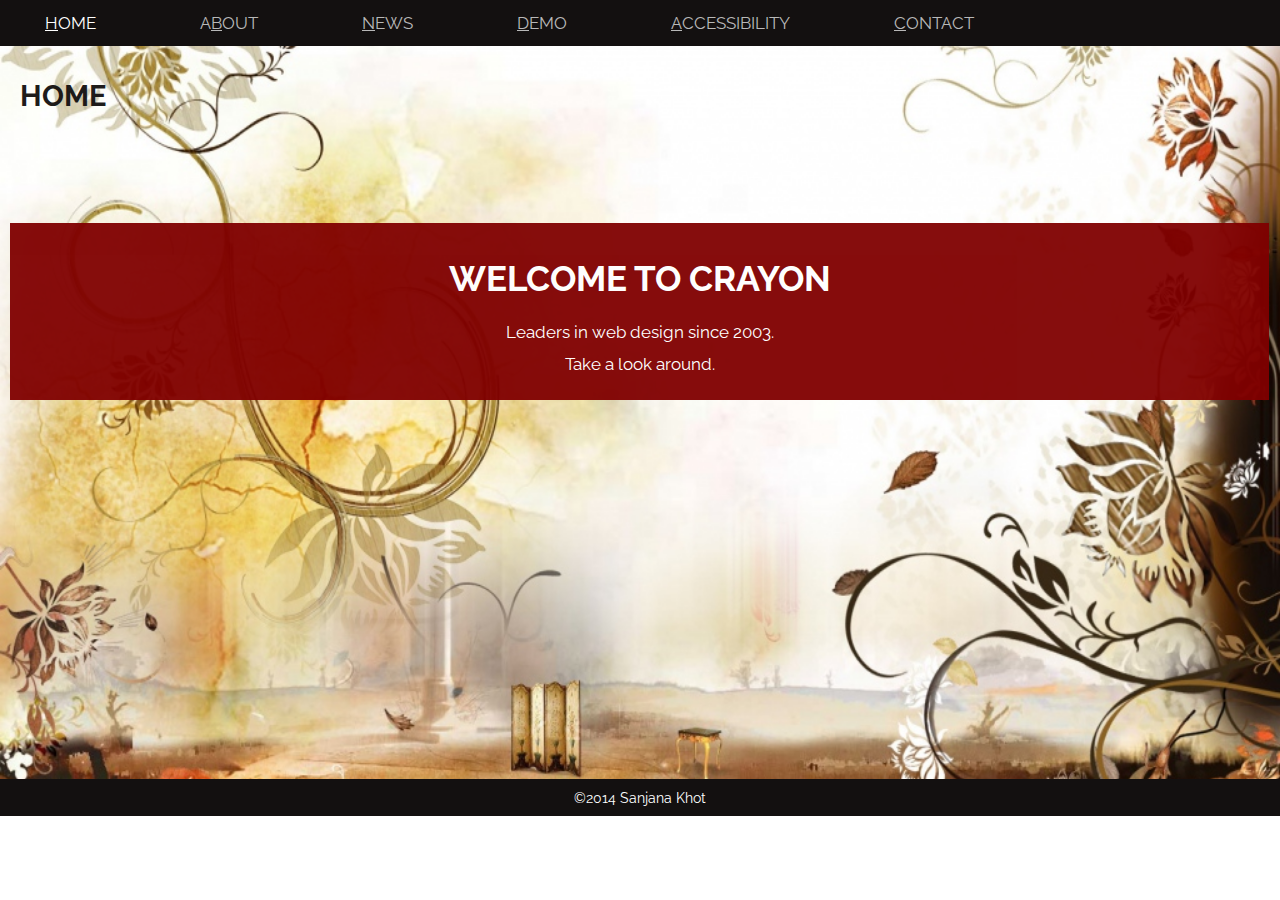
<file: index/index.html>
<!--Author: Sanjana Khot-->
<!DOCTYPE html>
<html lang="en">
<head>
 	<meta charset="utf-8"/>
  	<title>Index</title>
  	<meta name="author" content ="Sanjana Khot"/>
  	<link rel="stylesheet" href="../stylesheet.css" />
  	<link rel="stylesheet" href="index.css" />
  	<link rel="stylesheet" src="//normalize-css.googlecode.com/svn/trunk/normalize.css" />
	
	<!--Google Fonts API-->
	<link href='http://fonts.googleapis.com/css?family=Raleway' rel='stylesheet' type='text/css'>
  	
	<!--use of HTML5 Shiv-->
	<!--[if lt IE 9]>
  	<script src="http://html5shiv.googlecode.com/svn/trunk/html5.js">
  	</script>
  	<![endif]-->

</head>

<body>
	<div id = "wrapper">

	<header>
	<nav>
		<ul class = "clearfix">
   			<li><a href = "../index/index.html" class="selected"  accesskey="h"><span class="underline">H</span>ome</a> <!--Use of span --></li>

  			<li><a href="../about/aboutus.html"   accesskey="b">A<span class="underline">b</span>out</a>
  				<ul class = "submenu">
   					<li><a href="#">submenu item 1</a></li>
   					<li><a href="#">submenu item 2</a></li>
   					<li><a href="#">submenu item 3</a></li>
   				</ul>
   			</li>
  			<li><a href = "../news/news.html"  accesskey="n"><span class="underline">N</span>ews</a></li>
  			<li><a href = "../demo/demo.html"  accesskey="d"><span class="underline">D</span>emo</a></li>
  			<li><a href="../accessibility/accessibility.html" accesskey="a"><span class="underline">A</span>ccessibility</a></li>
  			<li><a href="../contact/contactus.html"  accesskey="c"><span class="underline">C</span>ontact</a></li>
  			
		</ul>
		
	</nav>
	</header>

	<section id="main">
		<h1 class="heading">HOME</h1>
		<figure >
			
		</figure>

		<div id="content">
		
			<div id = "writtencontent">
				<h1>WELCOME TO CRAYON</h1>
				<p>Leaders in web design since 2003.</p>
				<p>Take a look around.</p>
			</div>
		</div>

	</section>

	<footer>
		&copy;2014 Sanjana Khot
	</footer>

	</div>

</body>

</html>
</file>
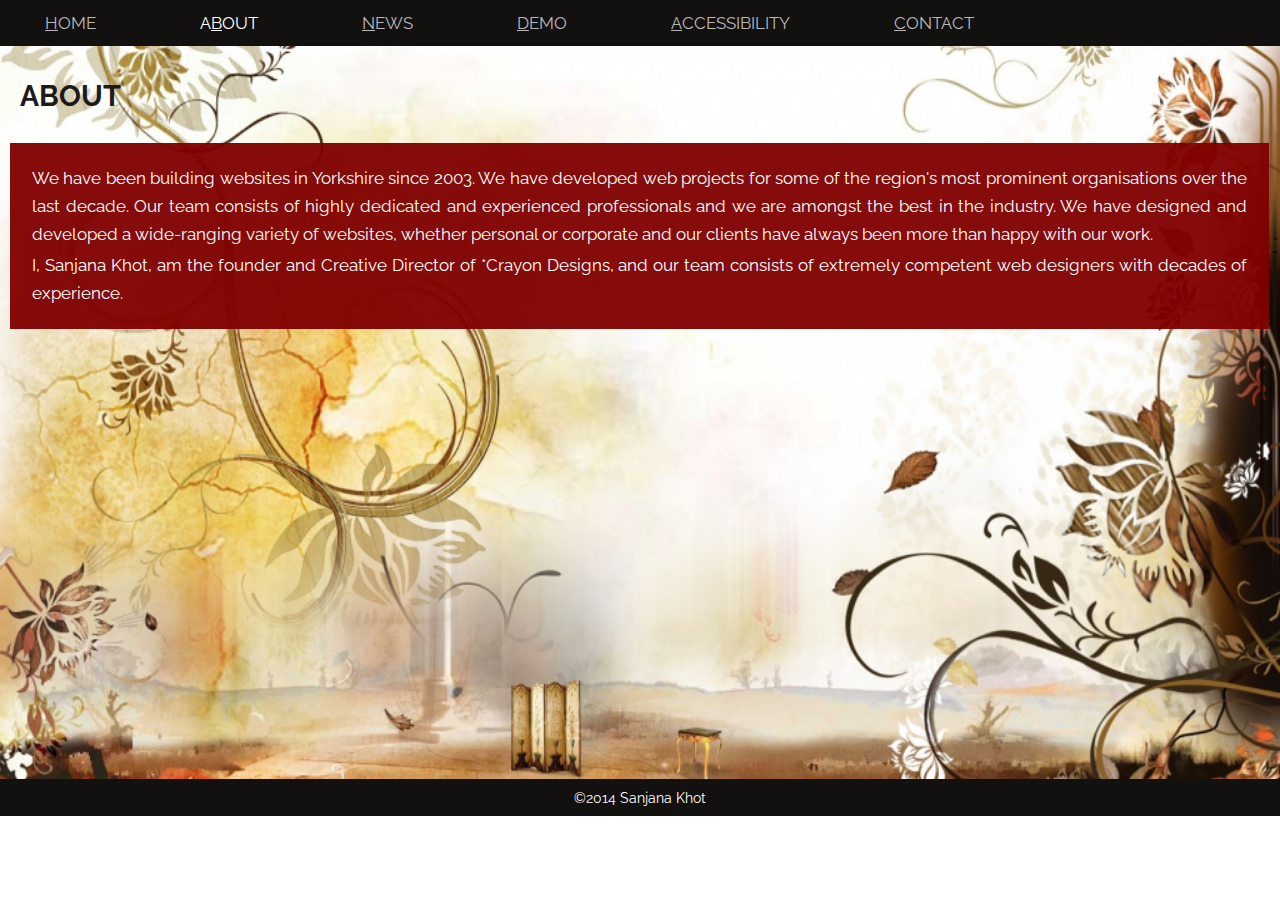
<file: about/aboutus.html>
<!--Author: Sanjana Khot-->
<!DOCTYPE html>
<html lang="en">

	<head>
		<meta charset="utf-8"/>
		<title>About</title>
		<meta name="author" content ="Sanjana Khot"/>
		<link rel="stylesheet" href="../stylesheet.css" />
		<link rel="stylesheet" href="aboutus.css"/>
		<link rel="stylesheet" src="//normalize-css.googlecode.com/svn/trunk/normalize.css" />
		
		<!--Google Fonts API-->
		<link href='http://fonts.googleapis.com/css?family=Raleway' rel='stylesheet' type='text/css'>
		
		<!--use of HTML5 Shiv-->
		<!--[if lt IE 9]>
		<script src="http://html5shiv.googlecode.com/svn/trunk/html5.js">
		</script>
		<![endif]-->
	</head>
	<body>
		<div id = "wrapper">
			<header>
			<!--navigation-->
				<nav>
				<ul class = "clearfix">
   					<li><a href = "../index/index.html"   accesskey="h"><span class="underline">H</span>ome</a> <!--Use of span --></li>

  					<li><a href="../about/aboutus.html"  class="selected" accesskey="b">A<span class="underline">b</span>out</a>
		  				<ul class = "submenu">
		   					<li><a href="#">submenu item 1</a></li>
		   					<li><a href="#">submenu item 2</a></li>
		   					<li><a href="#">submenu item 3</a></li>
		   				</ul>
   					</li>
		  			<li><a href = "../news/news.html"  accesskey="n"><span class="underline">N</span>ews</a></li>
		  			<li><a href = "../demo/demo.html"  accesskey="d"><span class="underline">D</span>emo</a></li>
		  			<li><a href="../accessibility/accessibility.html"  accesskey="a"><span class="underline">A</span>ccessibility</a></li>
		  			<li><a href="../contact/contactus.html"  accesskey="c"><span class="underline">C</span>ontact</a></li>
				</ul>
		
			</nav>
			</header>
			
			<section id="main">
				<h1 class="heading">ABOUT</h1>
				
				<div id="content">
					<div id = "writtencontent">
						<p>We have been building websites in Yorkshire since 2003. We have developed web projects for some of the region's most prominent organisations over the last decade.
						Our team consists of highly dedicated and experienced professionals and we are amongst the best in the industry.
						We have designed and developed a wide-ranging variety of websites, whether personal or corporate and our clients have always been more than happy with our work.</p>
						<p>I, Sanjana Khot, am the founder and Creative Director of *Crayon Designs, and our team consists of extremely competent web designers with decades of experience.</p>
					</div>
				</div>
			</section>
			
			<footer>
				&copy;2014 Sanjana Khot
			</footer>
		</div>
	</body>
</html>
</file>
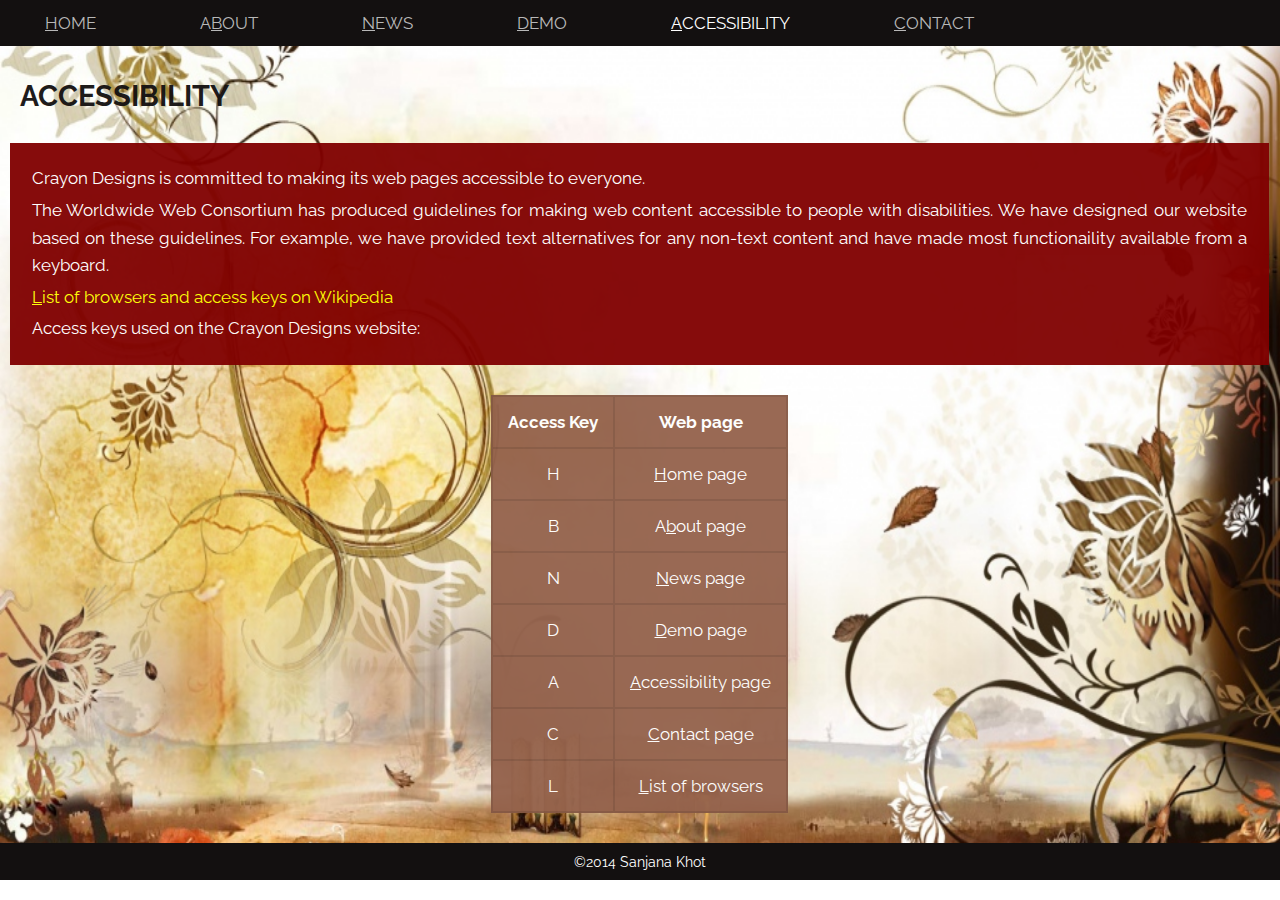
<file: accessibility/accessibility.html>
<!--Author: Sanjana Khot-->
<!DOCTYPE html>
<html lang="en">
	<head>
		<meta charset="utf-8"/>
		<title>Accessibility</title>
		<meta name="author" content ="Sanjana Khot"/>
		<link rel="stylesheet" href="../stylesheet.css" />
		<link rel="stylesheet" href="accessibility.css"/>
		<link rel="stylesheet" src="//normalize-css.googlecode.com/svn/trunk/normalize.css" />
		
		<!--Google Fonts API-->
		<link href='http://fonts.googleapis.com/css?family=Raleway' rel='stylesheet' type='text/css'>
		
		<!--use of HTML5 Shiv-->
		<!--[if lt IE 9]>
		<script src="http://html5shiv.googlecode.com/svn/trunk/html5.js">
		</script>
		<![endif]-->
	
	</head>
	
	<body>
		<div id = "wrapper">
		<header>
			<nav>
				<ul class = "clearfix">
   					<li><a href = "../index/index.html"   accesskey="h"><span class="underline">H</span>ome</a> <!--Use of span --></li>

  					<li><a href="../about/aboutus.html"   accesskey="b">A<span class="underline">b</span>out</a>
		  				<ul class = "submenu">
		   					<li><a href="#">submenu item 1</a></li>
		   					<li><a href="#">submenu item 2</a></li>
		   					<li><a href="#">submenu item 3</a></li>
		   				</ul>
   					</li>
		  			<li><a href = "../news/news.html"  accesskey="n"><span class="underline">N</span>ews</a></li>
		  			<li><a href = "../demo/demo.html"  accesskey="d"><span class="underline">D</span>emo</a></li>
		  			<li><a href="../accessibility/accessibility.html" class="selected" accesskey="a"><span class="underline">A</span>ccessibility</a></li>
		  			<li><a href="../contact/contactus.html"  accesskey="c"><span class="underline">C</span>ontact</a></li>
		  			
				</ul>
		
			</nav>
	
		</header>
	
		<section id="main">
			<h1 class="heading">ACCESSIBILITY</h1>
			<div id="content">
				<div id = "writtencontent">
					<p>Crayon Designs is committed to making its web pages accessible to everyone.</p>
					<p> The Worldwide Web Consortium has produced guidelines for making web content accessible to people with disabilities.
					We have designed our website based on these guidelines. For example, we have provided text alternatives for any non-text content
					and have made most functionaility available from a keyboard.</p>
					<p><a href="http://en.wikipedia.org/wiki/Access_key#Access_in_different_browsers" accesskey="l"> <span class ="underline">L</span>ist of browsers and access keys on Wikipedia</a></p>
					<p>Access keys used on the Crayon Designs website:</p>
				</div>
			</div>
			 <!--Use of table for displaying access keys-->
			<div id = "table">
			<table>
				<tr>
					<th>Access Key</th>
					<th>Web page</th>
				</tr>
				<tr>
					<td>H</td>
					<td><span class="underline">H</span>ome page</td>
				</tr>
				<tr>
					<td>B</td>
					<td>A<span class="underline">b</span>out page</td>
				</tr>
				<tr>
					<td>N</td>
					<td><span class="underline">N</span>ews page</td>
				</tr>
				<tr>
					<td>D</td>
					<td><span class="underline">D</span>emo page</td>
				</tr>
				<tr>
					<td>A</td>
					<td><span class="underline">A</span>ccessibility page</td>
				</tr>
				<tr>
					<td>C</td>
					<td><span class="underline">C</span>ontact page</td>
				</tr>
				<tr>
					<td>L</td>
					<td><span class="underline">L</span>ist of browsers</td>
				</tr>
			</table>
		</div>
		</section>
		
		<footer>
			&copy;2014 Sanjana Khot
		</footer>
	
		</div>
		
	</body>

</html>
</file>
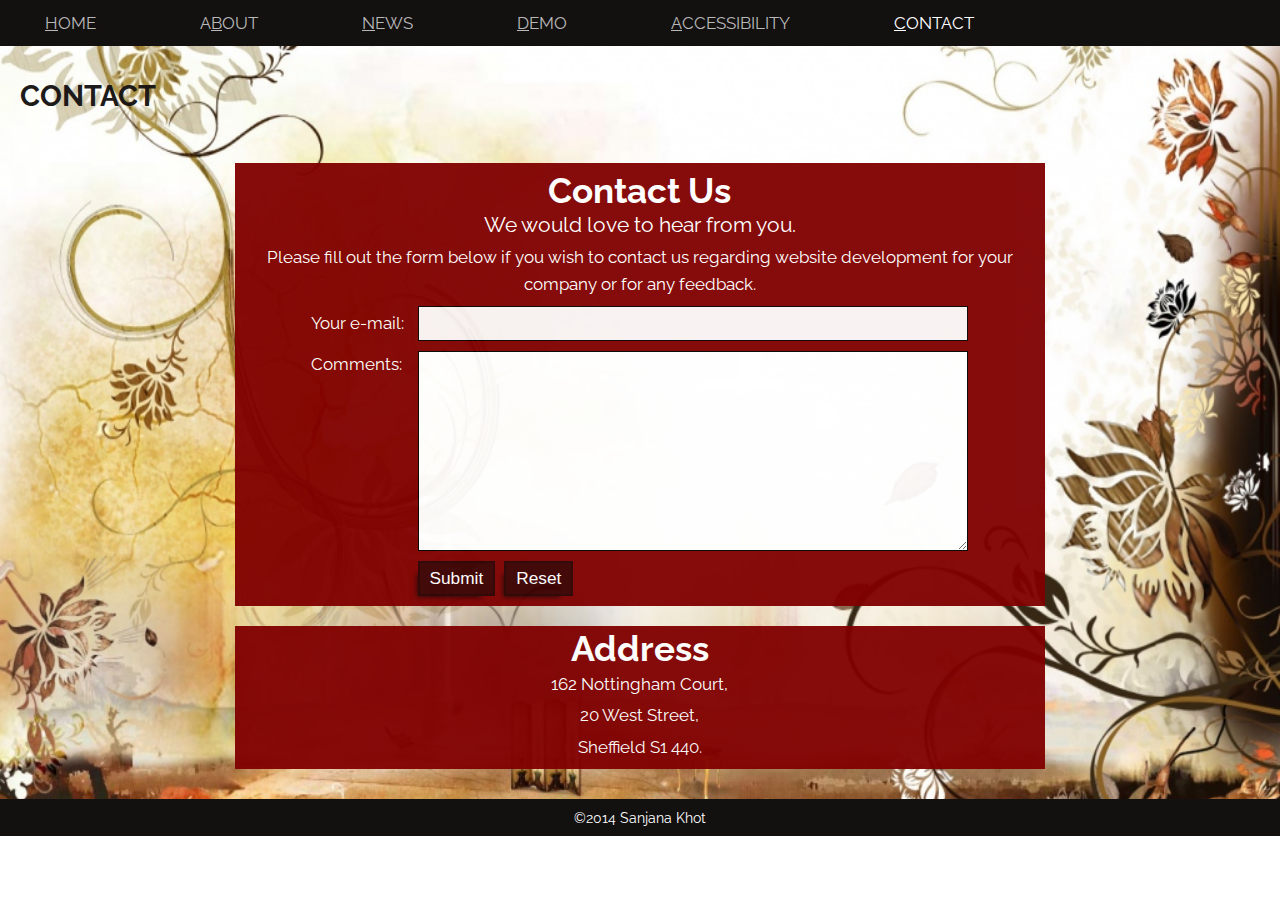
<file: contact/contactus.html>
<!--Author: Sanjana Khot-->
<!DOCTYPE html>
<html lang="en">

<head>
	<meta charset="utf-8"/>
	<title>Contact</title>
	<meta name="author" content ="Sanjana Khot"/>
	<link rel="stylesheet" href="../stylesheet.css" />
	<link rel="stylesheet" href="contactus.css"/>
	<!--Google Fonts API-->
	<link href='http://fonts.googleapis.com/css?family=Raleway' rel='stylesheet' type='text/css'>

	<!--use of HTML5 Shiv-->
	<!--[if lt IE 9]-->
	<script src="http://html5shiv.googlecode.com/svn/trunk/html5.js">
	</script>
	<!--[endif]-->

</head>

<body>
	<div id = "wrapper">

		<header>
			<nav>
		<ul class = "clearfix">
   			<li><a href = "../index/index.html" accesskey="h"><span class="underline">H</span>ome</a> <!--Use of span --></li>

  			<li><a href="../about/aboutus.html"   accesskey="b">A<span class="underline">b</span>out</a>
  				<ul class = "submenu">
   					<li><a href="#">submenu item 1</a></li>
   					<li><a href="#">submenu item 2</a></li>
   					<li><a href="#">submenu item 3</a></li>
   				</ul>
   			</li>
  			<li><a href = "../news/news.html"  accesskey="n"><span class="underline">N</span>ews</a></li>
  			<li><a href = "../demo/demo.html"  accesskey="d"><span class="underline">D</span>emo</a></li>
  			<li><a href="../accessibility/accessibility.html" accesskey="a"><span class="underline">A</span>ccessibility</a></li>
  			<li><a href="../contact/contactus.html" class="selected" accesskey="c"><span class="underline">C</span>ontact</a></li>  			
		</ul>
		
	</nav>
		</header>
		<section id="main">
			<h1 class="heading">CONTACT</h1>
				<div id = "content">
					<div id="writtencontent">
						<!--form-->
						<form class ="form" name="contact"
						action="http://www.dcs.shef.ac.uk/cgi-bin/FormMail.pl"
						method="get">
						<input type="hidden" name="recipient"
						value="skhot1@sheffield.ac.uk" />

						<h1 class="line">Contact Us</h1>
						<p class="large">We would love to hear from you.</p>
						<p>Please fill out the form below if you wish to contact us regarding website development for your company or for any feedback.</p>

						<div id = "form-elements">

							<div class = "textbox">
								<label for="email">Your e-mail:</label> <!--automatic validation for email-->
								<input class="emailbox" type="email" name="email" id="email" maxlength="40" required="required"/>
							</div>

							<div class = "textbox">
								<label for="comments">Comments:</label>
								<textarea id="comments" maxlength="500" required="required" ></textarea>
							</div>

							<div class = "buttons">
								<input type="submit" name="submit" id="submit" value="Submit" span class="button"  />
								<input type="reset" span class="button" />
							</div>
						</div>

					</form>

						<div class="address">
							<h1 class="line">Address</h1>
							<p>162 Nottingham Court,</p>
							<p>20 West Street,</p>
							<p>Sheffield S1 440.</p>
						</div>
				</div>
			</div>
	</section>

	<footer>
		&copy;2014 Sanjana Khot
	</footer>

</div>
</body>

</html>
</file>
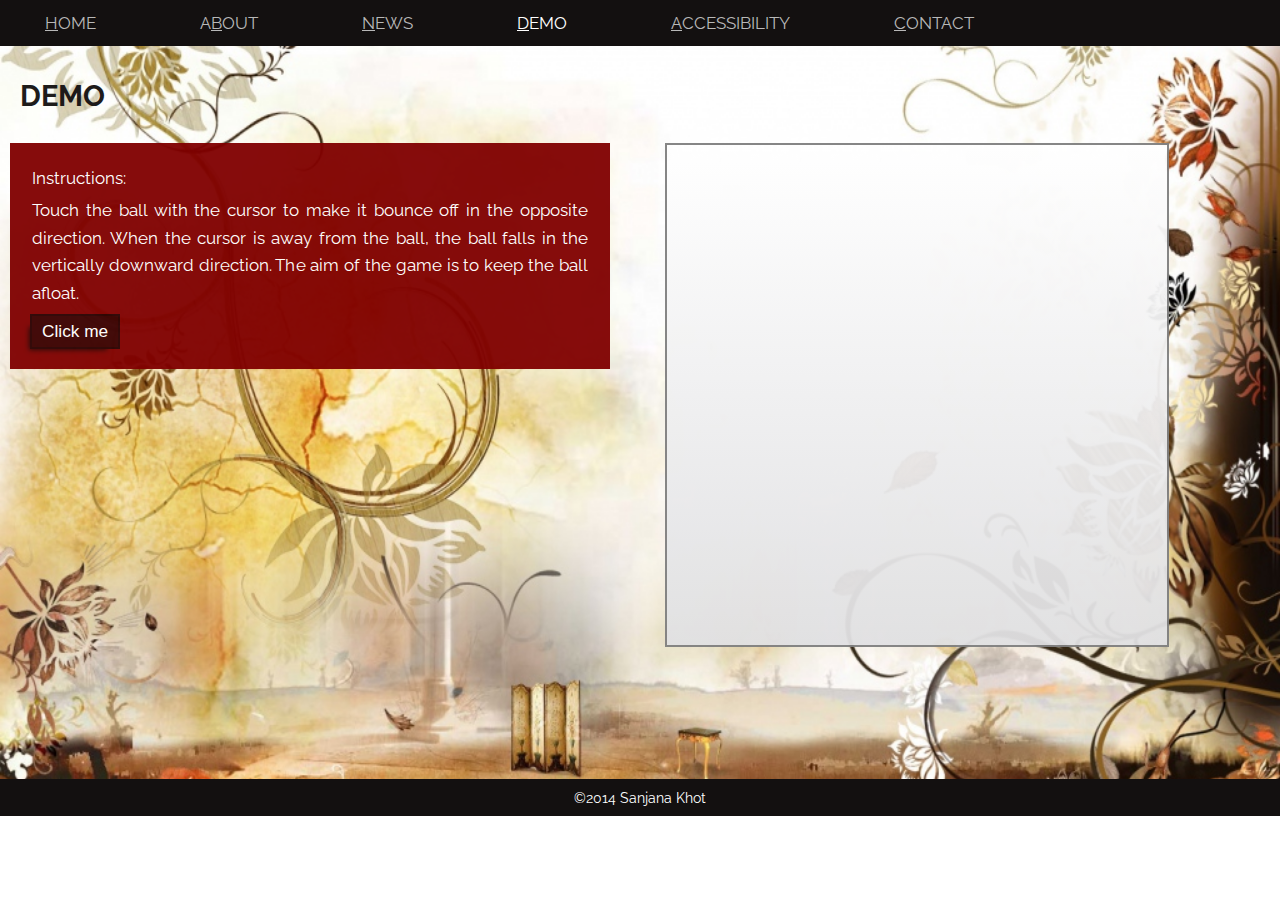
<file: demo/demo.html>
<!--Author: Sanjana Khot-->
<!DOCTYPE html>
<html lang="en">
<head>
<meta charset="utf-8"/>
<title>Demo</title>
<link rel="stylesheet" href="../stylesheet.css" />
<link rel="stylesheet" href="demo.css" />  
<link rel="stylesheet" src="//normalize-css.googlecode.com/svn/trunk/normalize.css" />


<!--Incorporating Google Fonts API-->
<link href='http://fonts.googleapis.com/css?family=Raleway' rel='stylesheet' type='text/css'>
<script src="demo.js"></script>

<!--use of HTML5 Shiv-->
<!--[if lt IE 9]-->
	<script src="http://html5shiv.googlecode.com/svn/trunk/html5.js">
	</script>
	<!--[endif]-->

	
</head>

<body>


	<div id = "wrapper">

		<header>
			<nav>
				<ul class = "clearfix">
   					<li><a href = "../index/index.html"   accesskey="h"><span class="underline">H</span>ome</a> <!--Use of span --></li>

  					<li><a href="../about/aboutus.html"  accesskey="b">A<span class="underline">b</span>out</a>
		  				<ul class = "submenu">
		   					<li><a href="#">submenu item 1</a></li>
		   					<li><a href="#">submenu item 2</a></li>
		   					<li><a href="#">submenu item 3</a></li>
		   				</ul>
   					</li>
		  			<li><a href = "../news/news.html"  accesskey="n"><span class="underline">N</span>ews</a></li>
		  			<li><a href = "../demo/demo.html" class="selected"  accesskey="d"><span class="underline">D</span>emo</a></li>
		  			<li><a href="../accessibility/accessibility.html"  accesskey="a"><span class="underline">A</span>ccessibility</a></li>
		  			<li><a href="../contact/contactus.html"  accesskey="c"><span class="underline">C</span>ontact</a></li>
		  			
				</ul>
		
			</nav>
		</header>
		<section id="main">
			<h1 class="heading">DEMO</h1>
			
			<!--canvas-->
			<canvas id="canvas" width="500" height="500"></canvas>
		
			<div id ="content">

				<div id = "writtencontent">
					<p>
						Instructions:
					</p>
					<p>Touch the ball with the cursor to make it bounce off in the opposite direction.
						When the cursor is away from the ball, the ball falls in the vertically downward direction.
						The aim of the game is to keep the ball afloat.
					</p>
					<button type="button" id = "button" span class = "button">Click me</button>

				</div>

			</div>
		</section>

		<footer>
			&copy;2014 Sanjana Khot
		</footer>

	</div>
	
</body>

</html>
</file>
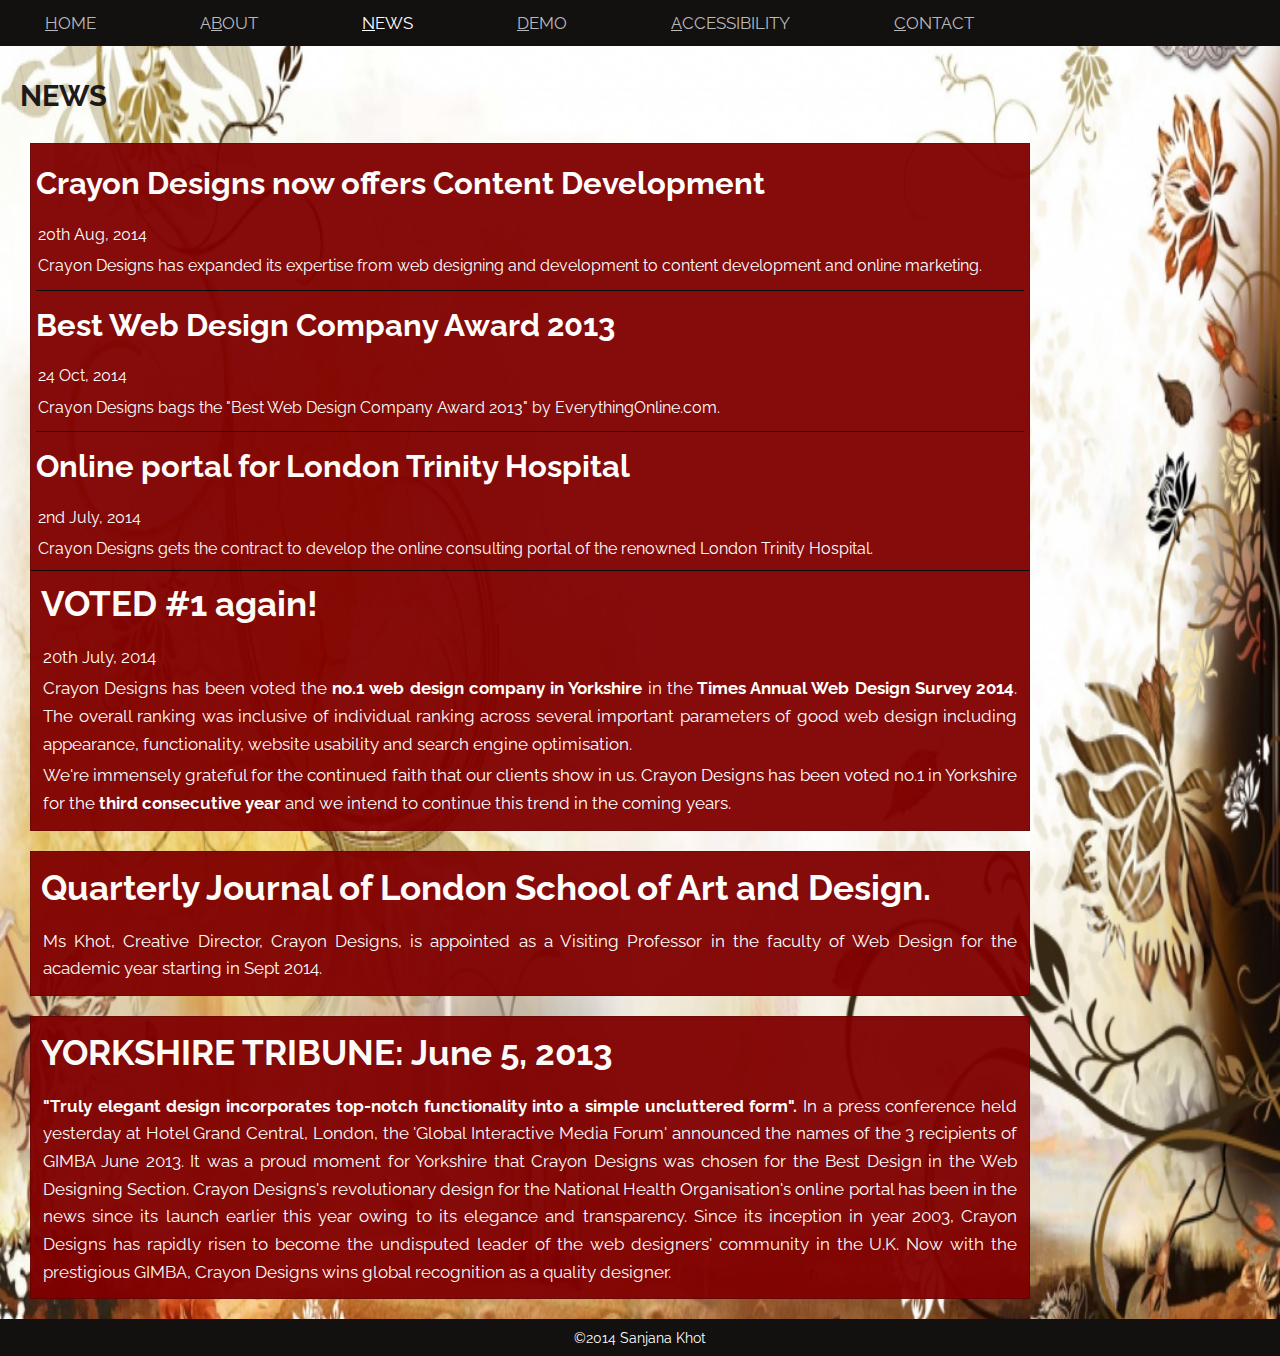
<file: news/news.html>
<!--Author: Sanjana Khot-->
<!DOCTYPE html>
<html lang="en">
<head>
	<meta charset="utf-8"/>
	<title>News</title>
	<meta name="author" content ="Sanjana Khot"/>
	<link rel="stylesheet" href="../stylesheet.css" />
	<link rel="stylesheet" href="news.css"/>
	
	
	<!--Google Fonts API-->
	<link href='http://fonts.googleapis.com/css?family=Raleway' rel='stylesheet' type='text/css'>
	
	<!--use of HTML5 Shiv-->
	<!--[if lt IE 9]>
	<script src="http://html5shiv.googlecode.com/svn/trunk/html5.js">
	</script>
	<![endif]-->

</head>

<body>
	<div id = "wrapper">
		<header>
			<nav>
				<ul class = "clearfix">
   					<li><a href = "../index/index.html"   accesskey="h"><span class="underline">H</span>ome</a> <!--Use of span --></li>

  					<li><a href="../about/aboutus.html"  accesskey="b">A<span class="underline">b</span>out</a>
		  				<ul class = "submenu">
		   					<li><a href="#">submenu item 1</a></li>
		   					<li><a href="#">submenu item 2</a></li>
		   					<li><a href="#">submenu item 3</a></li>
		   				</ul>
   					</li>
		  			<li><a href = "../news/news.html" class="selected" accesskey="n"><span class="underline">N</span>ews</a></li>
		  			<li><a href = "../demo/demo.html"   accesskey="d"><span class="underline">D</span>emo</a></li>
		  			<li><a href="../accessibility/accessibility.html"  accesskey="a"><span class="underline">A</span>ccessibility</a></li>
		  			<li><a href="../contact/contactus.html"  accesskey="c"><span class="underline">C</span>ontact</a></li>
		  			
				</ul>
		
			</nav>
		</header>
	
		<section id="main">
			<h1 class="heading">NEWS</h1>
			<div id = "content">
				<div id = "writtencontent">

					<!--aside-->
					<aside class="aside">
						<h1>Crayon Designs now offers Content Development</h1>
						<p>
						20th Aug, 2014
						</p>
						<p class="border">
						Crayon Designs has expanded its expertise from web designing and development to content development and online marketing.
						</p>
						
						<h1>Best Web Design Company Award 2013</h1>
						<p>
						24 Oct, 2014
						</p>
						<p class="border">
						Crayon Designs bags the "Best Web Design Company Award 2013" by EverythingOnline.com.
						</p>
						
						<h1>Online portal for London Trinity Hospital</h1>
						<p>
						2nd July, 2014
						</p>
						<p>
						Crayon Designs gets the contract to develop the online consulting portal of the renowned London Trinity Hospital.
						</p>
					</aside>
	
					<!--first article-->
					<article class="article">
					
						<h1>VOTED #1 again!</h1>
						<p>20th July, 2014</p>
						<p>Crayon Designs has been voted the <span class="bold"> no.1 web design company in Yorkshire</span> in the<span class="bold"> Times
						Annual Web Design Survey 2014</span>. The overall ranking was inclusive of individual
						ranking across  several important parameters of good web design including appearance,
						functionality, website usability and search engine optimisation.
						<p> We're immensely grateful for the continued faith that our clients show in us.
						Crayon Designs has been voted no.1 in Yorkshire for the<span class="bold"> third consecutive year</span> and we intend to continue this trend in the coming years.</p>
					</article>
					
					<!--second article-->
					<article class="article">
						<h1>Quarterly Journal of London School of Art and Design.</h1>
						<p>
						Ms Khot, Creative Director, Crayon Designs, is appointed as a Visiting Professor in the faculty of Web Design for the academic year starting in Sept 2014.
						</p>
					</article>
					
					<!--third article-->
					<article class="article">
						<h1>YORKSHIRE TRIBUNE: June 5, 2013</h1>
						<p>
						<span class="bold">"Truly elegant design incorporates top-notch functionality into a simple uncluttered form".</span>
						In a press conference held yesterday at Hotel Grand Central, London, the 'Global Interactive Media Forum' announced the names of the 3 recipients of GIMBA June 2013.  It was a proud moment for Yorkshire that Crayon Designs was chosen for the Best Design in the Web Designing Section.
						
						Crayon Designs's revolutionary design for the National Health Organisation's online portal has been in the news since its launch earlier this year owing to its elegance and transparency. Since its inception in year 2003, Crayon Designs has rapidly risen to become the undisputed leader of the web designers' community in the U.K. Now with the prestigious GIMBA,
						Crayon Designs wins global recognition as a quality designer.
						</p>
					</article>
				</div>
			</div>
		</section>
	
		<footer>
		&copy;2014 Sanjana Khot
		</footer>
	</div>                                                   
</body>
</html>
</file>
<file: index/index.css>
/*Author: Sanjana Khot*/
article, aside, details, figcaption, figure, footer, header,hgroup, menu, nav, section{
display:block;
}

#main{
	height:700px;
}

#content{
	margin: 100px auto;
	position: relative;
}
#writtencontent{
	margin: 0 auto;
	text-align: center;
}
</file>
<file: about/aboutus.css>
/*Author:Sanjana Khot */
article, aside, details, figcaption, figure, footer, header,hgroup, menu, nav, section{
display:block;
}

#writtencontent {
	padding: 20px;
}


#main {
	height:700px;
}

/*Note about company being fictitious*/
.small {
	margin:20px 0px 0px 0px;
	font-size:80%
}
</file>
<file: accessibility/accessibility.css>
/*Author: Sanjana Khot*/
article, aside, details, figcaption, figure, footer, header,hgroup, menu, nav, section{
display:block;
}



/*Table styling*/
table,th,td {
	background-color:#94624C;
	color:#fff;
	border:2px solid #855844;
	border-collapse: collapse;
	padding:15px;
	margin:30px auto;
	border-radius:5px;
	opacity:1.0;
	text-align:center;
	font-size:110%;
}
</file>
<file: contact/contactus.css>
/*Author: Sanjana Khot*/
article, aside, details, figcaption, figure, footer, header,hgroup, menu, nav, section{
    display:block;
}

#content{
    background-color: transparent;
    width:850px;
    margin: 0px auto;
   
}

textarea{
    vertical-align:top;
    font-family:inherit;
    margin:0px auto;
    background-color:#fff;
    color:#000000;
    border:0.75px solid black;
    opacity:1.0;
    width:550px;
    height:200px;
    margin-left: 12px;
   }


textarea :focus{
    none;
}

p.large {
    font-size: 120%;
}

/* Form styling */

.form{
    margin:0px 0px 10px 0px;
    padding:10px;
    background-color: maroon;
    text-align:center;
   
}

.buttons {
   margin-left: 173px;
}

.textbox {
    padding: 5px;
    margin: 0px auto;

}

.emailbox{
    height:35px;
    width:550px;
    margin-left: 10px;
    font-family: inherit;
    background-color:#fff;
    color:#000000;
    border:0.75px solid black;
    opacity:0.95;
  

}
::-webkit-input-placeholder {
    text-align:left;
    color:#1A1A1A;
    font-size:initial;
    padding: 10px;
}

::-moz-placeholder {
    text-align:left;
    color:#1A1A1A;
    font-size:initial;
    padding: 10px;
}

input:-moz-placeholder {
    text-align:left;
    color:#1A1A1A;
    font-size:initial;
    padding: 10px;

}

:-ms-input-placeholder{
    text-align:left;
    color:#1A1A1A;
    font-size:initial;
    padding: 5px;

}

.line{
    margin:5px;
}

/*Styling div element containing address*/
.address{
    margin-top: 20px;
    text-align:center;
    background-color:maroon;
    padding:5px;
}
</file>
<file: demo/demo.css>
/*Author: Sanjana Khot*/
article, aside, details, figcaption, figure, footer, header,hgroup, menu, nav, section{
display:block;
}

/*canvas styling*/
#canvas {
	background:linear-gradient(to bottom,#ffffff, #e1e1e3);
	border: 2px solid gray;
	margin: 0px 100px 5px 5px;
	float:right;
}

#content {
	width:600px;
}

#main {
	height:700px;
}
</file>
<file: news/news.css>
/*Author: Sanjana Khot*/
#content{
  background-color:transparent;
}

#writtencontent{
  padding: 0px;
}

.article{
  padding-left:10px;
  padding-right:10px;
  padding-bottom: 10px;
  margin-bottom: 20px;
  margin-left: 20px;
  width:900px;
  background-color: maroon;
  border:1px solid #660000;
}

.aside{
  float:right;
  padding-left: 10px;
  padding-right: 10px;
  margin-right: 20px;
  margin-bottom: 20px;
  width:250px;
  background-color:maroon;
  font-size:90%;
  border:1px solid #660000;
  clear: both;
}

.border {
border-bottom:1px solid black;
padding-bottom:10px;

}

.bold{
  font-weight:bold; /*Typographic effect*/
}

@media (max-width: 1300px) {
  
  .aside {
  width:1000px;
  float: left;
  margin: 0px 0px 20px 20px;
  padding:5px;
  border-bottom:1px solid black; 
  }
  
  .article {
    width: 1000px;
  }
}
</file>
<file: stylesheet.css>
/*Author: Sanjana Khot*/


/* http://meyerweb.com/eric/tools/css/reset/ 
   v2.0 | 20110126
   License: none (public domain)
*/

html, body, div, span, applet, object, iframe,
h2, h3, h4, h5, h6, p, blockquote, pre,
a, abbr, acronym, address, big, cite, code,
del, dfn, em, img, ins, kbd, q, s, samp,
small, strike, strong, sub, sup, tt, var,
b, u, i, center,form
dl, dt, dd, ol, ul, li,
fieldset, label, legend,
article, aside, canvas, details, embed, 
figure, figcaption, footer, header, hgroup, 
menu, nav, output, ruby, section, summary,
time, mark, audio, video {
	margin: 0;
	padding: 0;
	border: 0;
	font-size: 100%;
	font-family: 'Raleway', serif;
	vertical-align: baseline;
}
/* HTML5 display-role reset for older browsers */
article, aside, details, figcaption, figure, 
footer, header, hgroup, menu, nav, section {
	display: block;
}

ol, ul {
	list-style: none;
}
blockquote, q {
	quotes: none;
}

blockquote:before, blockquote:after,
q:before, q:after {
	content: '';
	content: none;
}

p {
    padding: 2px;
}

body {
    font-size:90%;
    font-family:sans-serif;
    color:#fff;
   }

*{
    box-sizing:border-box;
}

nav {
 
    background-color:#131010;
    font-size:1.2em;
    /*height:45px;*/
    width:100%;
    position:fixed;
    top:0;
    z-index:1;
    white-space: nowrap;
}

nav ul {
    list-style: none;
    padding: 0px 0px 0px 5px;
    margin:0px;
    text-align:left;
}

nav ul li {
    display: inline-block;
    text-decoration: none;
    color:#B8B8B8;
    text-align:center;
    margin:13px auto;
    padding:0px 60px 0px 40px;
    text-decoration:none;
    text-transform: uppercase;
    
}

nav ul li a {
    text-decoration: none;
    color:#B8B8B8;
    transition: color 0.3s;
}

nav ul li:hover> a{
    color: white;
}

h1.heading {
    padding:10px;
    color: #131010;
}

footer {
    color: #fff;
    background-color: #131010;
    text-align:center;
    padding:10px;
    clear:both;
    margin: 10px 0px 0px 0px; /*CSS box model for margins used economically*/
}

/*'wrapper' groups the header,nav bar, main section and the footer*/

#wrapper {
    font-family: Helvetica, Arial, Verdana, sans-serif;
    /*background-color: #FFCC66;*/
    background-image: url("images/brown.jpg");
    background-size:100% 100%;
    background-repeat:no-repeat;
    padding-top:50px;
}

#main {
    /*padding:10px;*/
    border-left: 1px transparent;
    border-right:1px solid transparent;
    margin:10px;
    opacity:0.95;
}

#content {
    background-color:maroon;
    text-align:justify;
    margin-top :20px;
    margin-bottom: 20px;
    font-size:1.2em;
    line-height: 1.6em;
}

#writtencontent {
    padding:20px;
}

#content a{
    text-decoration: none;
    color:yellow; /*for links*/
}

#content a:hover{
    font-size:102%;
}

.clearfix:after{
    display:block;
    clear:both;
}

.submenu {
    width:200px;
    position:absolute;
    margin:10px 0px 0px -50px;
    padding: 0px;
    z-index:-1;
    opacity:0;
    background:#131010;
   visibility: hidden;
    
}

nav ul li:hover .submenu{
    visibility: visible;
    opacity:1.0;
    z-index:1.0;
}

.submenu li {
    transition: 0.5s;
    margin:0px 0px 0px 0px;
    display:block;
    color:#B8B8B8;
    padding:15px;
    border-bottom: 1px solid #B8B8B8;
}

.submenu li a{
    transition: 0.3s;
    text-decoration: none;
    color:#B8B8B8;
}

.submenu li a:hover{
    color: white;
}

/*Navigation bar button corresponding to the page that is active*/
.selected {
    color: white;
}

.selected:hover{
    color:#fff;
    font-size:100%;
}

.buttons {
   text-align: left;
}

.button{
    opacity: 1.0;
    background-color:#3A0000;
    border:2px solid #2a0000;
    margin-top:5px;
    margin-right: 5px;
    padding: 5px 10px 5px 10px;
    color:#fff;
    font-size:inherit;
    text-align:center;
    outline-color:black;
   -webkit-box-shadow: -7px 7px 5px -6px rgba(0,0,0,0.75);
    -moz-box-shadow: -7px 7px 5px -6px rgba(0,0,0,0.75);
    box-shadow: -7px 7px 5px -6px rgba(0,0,0,0.75);
    -webkit-appearance: none;
    transition: 0.3s;
}

.button:hover{
    background-color:#160000;
}

*.underline {
    text-decoration: underline;
}

.logo {
    margin:0px;
    padding: 0px;
    position:absolute;
    right:2px;
    top:0px;
}
</file>
